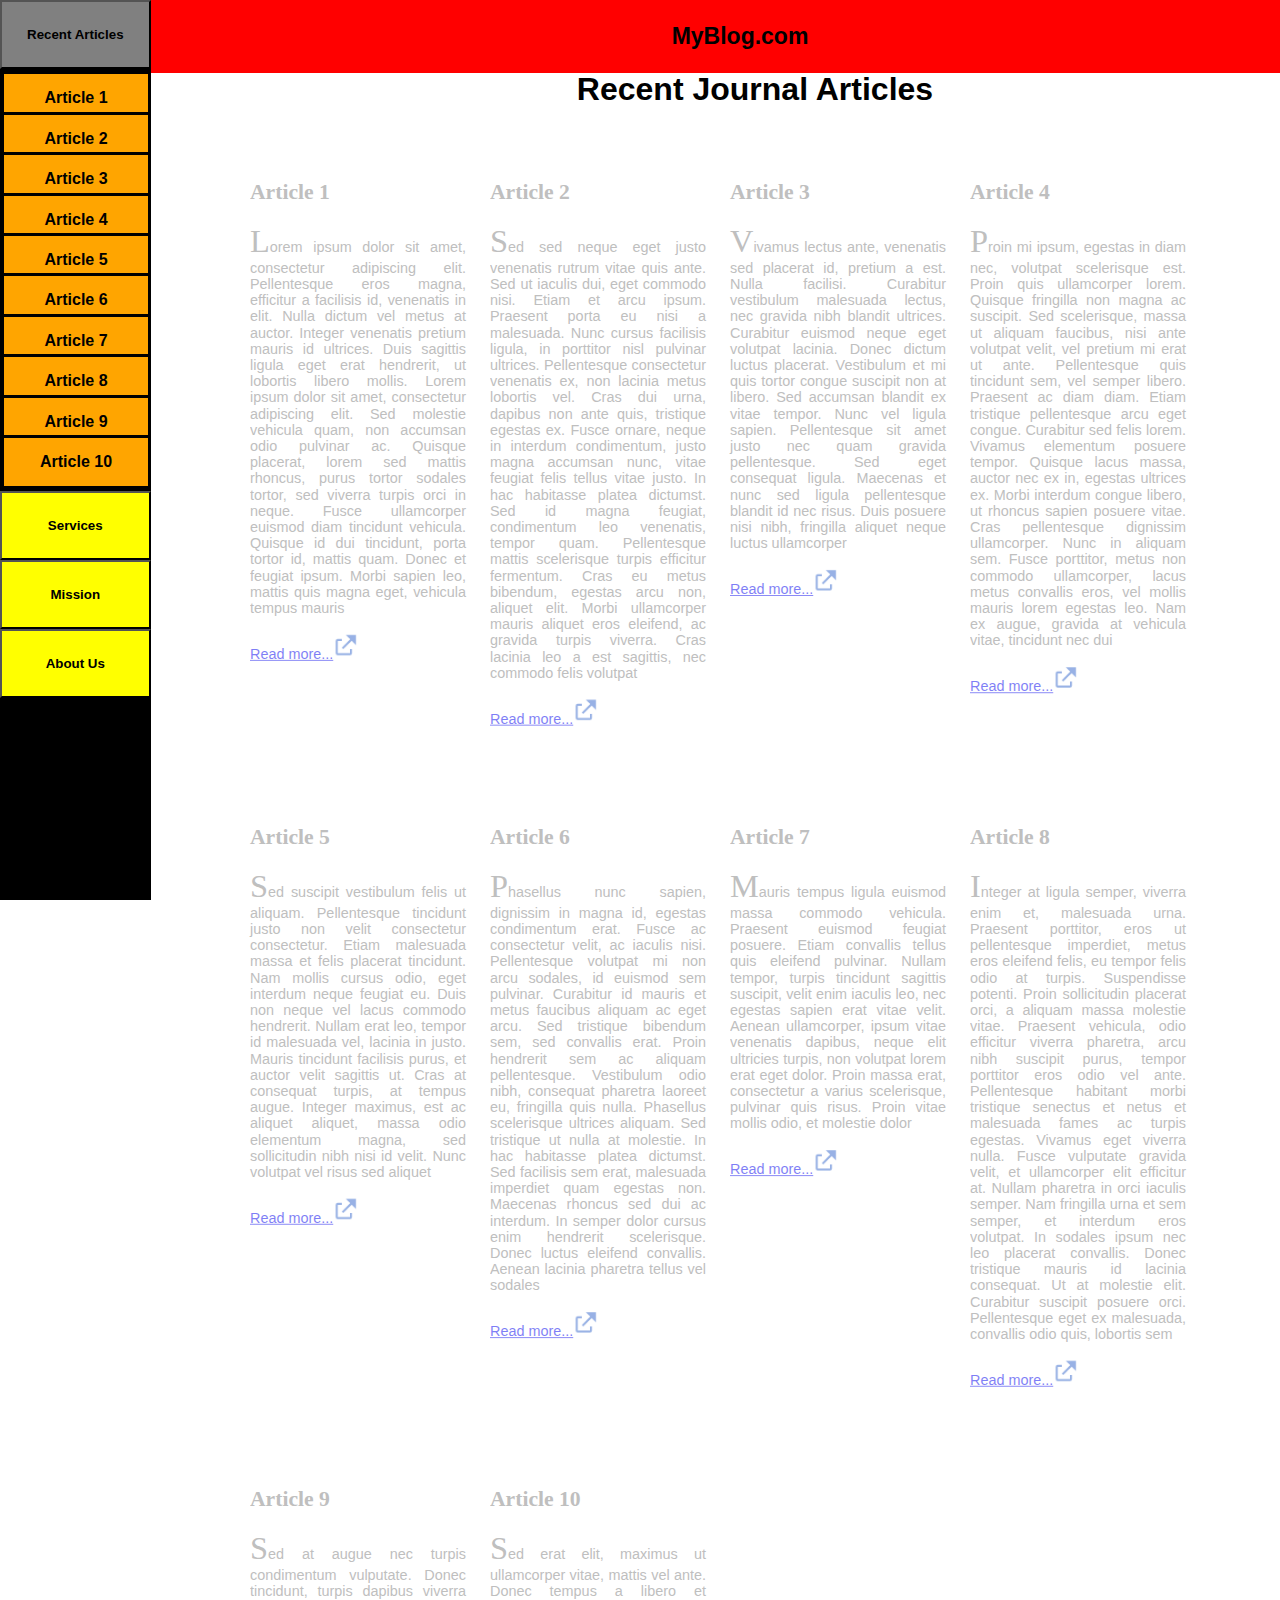
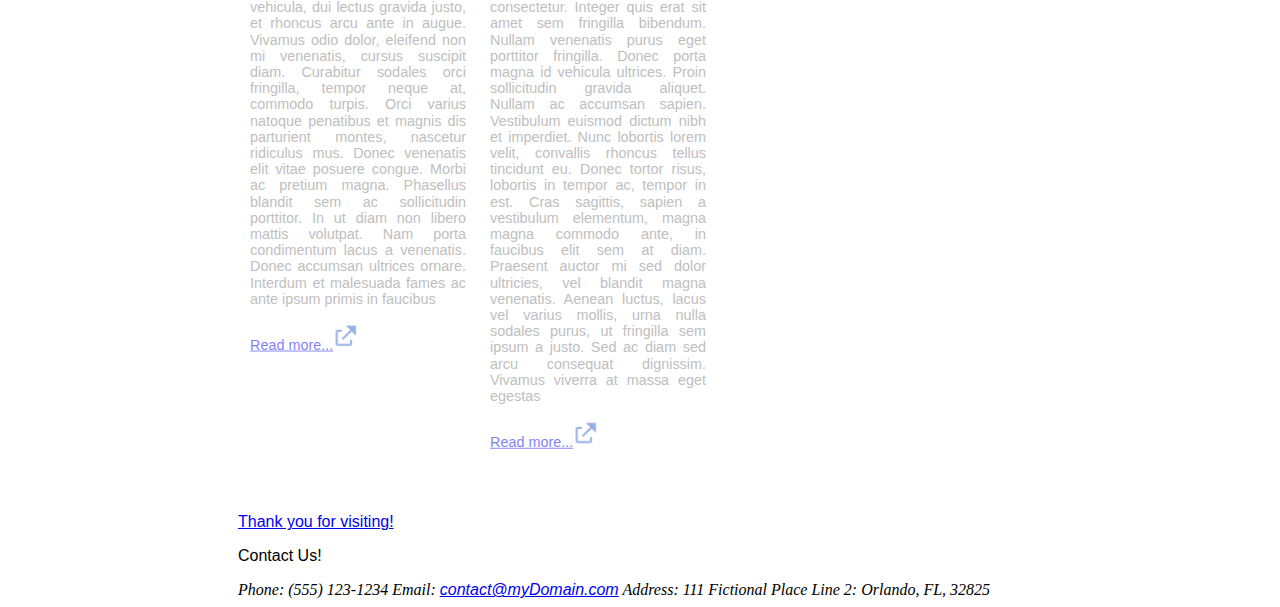
<file: index.html>
<!DOCTYPE html>
<html lang="en">
    <head>
        <link rel="stylesheet" href="TransitionsAndSelectorsCSS.css">
    </head>

    <body>
		
		<nav id="menuItems">
			<button id="recentArticles" href="recent.html">Recent Articles</button>
			
			<ul id="jumpMenu">
				<li><a href="#a1">Article 1</a></li>
				<li><a href="#a2">Article 2</a></li>
				<li><a href="#a3">Article 3</a></li>
				<li><a href="#a4">Article 4</a></li>
				<li><a href="#a5">Article 5</a></li>
				<li><a href="#a6">Article 6</a></li>
				<li><a href="#a7">Article 7</a></li>
				<li><a href="#a8">Article 8</a></li>
				<li><a href="#a9">Article 9</a></li>
				<li><a href="#a10">Article 10</a></li>
			</ul>
		
			<button href="services.html">Services</button>
			<button href="mission.html">Mission</button>
			<button href="about.html">About Us</button>
		</nav>
		
        <main>
		
			<header>
				<p>MyBlog.com</p>
			</header>
            
            <h1>Recent Journal Articles</h1>

            <div id="container">
                <article id="a1">
                    <h2>Article 1</h2>
                    <p>Lorem ipsum dolor sit amet, consectetur adipiscing elit. Pellentesque eros magna, efficitur a facilisis id, venenatis in elit. Nulla dictum vel metus at auctor. Integer venenatis pretium mauris id ultrices. Duis sagittis ligula eget erat hendrerit, ut lobortis libero mollis. Lorem ipsum dolor sit amet, consectetur adipiscing elit. Sed molestie vehicula quam, non accumsan odio pulvinar ac. Quisque placerat, lorem sed mattis rhoncus, purus tortor sodales tortor, sed viverra turpis orci in neque. Fusce ullamcorper euismod diam tincidunt vehicula. Quisque id dui tincidunt, porta tortor id, mattis quam. Donec et feugiat ipsum. Morbi sapien leo, mattis quis magna eget, vehicula tempus mauris</p>
                    <p><a href="http://www.google.com">Read more...</a></p>
                </article>

                <article id="a2">
                    <h2>Article 2</h2>
                    <p>Sed sed neque eget justo venenatis rutrum vitae quis ante. Sed ut iaculis dui, eget commodo nisi. Etiam et arcu ipsum. Praesent porta eu nisi a malesuada. Nunc cursus facilisis ligula, in porttitor nisl pulvinar ultrices. Pellentesque consectetur venenatis ex, non lacinia metus lobortis vel. Cras dui urna, dapibus non ante quis, tristique egestas ex. Fusce ornare, neque in interdum condimentum, justo magna accumsan nunc, vitae feugiat felis tellus vitae justo. In hac habitasse platea dictumst. Sed id magna feugiat, condimentum leo venenatis, tempor quam. Pellentesque mattis scelerisque turpis efficitur fermentum. Cras eu metus bibendum, egestas arcu non, aliquet elit. Morbi ullamcorper mauris aliquet eros eleifend, ac gravida turpis viverra. Cras lacinia leo a est sagittis, nec commodo felis volutpat</p>
                    <p><a href="http://www.google.com">Read more...</a></p>
                </article>

                <article id="a3">
                    <h2>Article 3</h2>
                    <p>Vivamus lectus ante, venenatis sed placerat id, pretium a est. Nulla facilisi. Curabitur vestibulum malesuada lectus, nec gravida nibh blandit ultrices. Curabitur euismod neque eget volutpat lacinia. Donec dictum luctus placerat. Vestibulum et mi quis tortor congue suscipit non at libero. Sed accumsan blandit ex vitae tempor. Nunc vel ligula sapien. Pellentesque sit amet justo nec quam gravida pellentesque. Sed eget consequat ligula. Maecenas et nunc sed ligula pellentesque blandit id nec risus. Duis posuere nisi nibh, fringilla aliquet neque luctus ullamcorper</p>
                    <p><a href="http://www.google.com">Read more...</a></p>
                </article>

                <article id="a4">
                    <h2>Article 4</h2>
                    <p>Proin mi ipsum, egestas in diam nec, volutpat scelerisque est. Proin quis ullamcorper lorem. Quisque fringilla non magna ac suscipit. Sed scelerisque, massa ut aliquam faucibus, nisi ante volutpat velit, vel pretium mi erat ut ante. Pellentesque quis tincidunt sem, vel semper libero. Praesent ac diam diam. Etiam tristique pellentesque arcu eget congue. Curabitur sed felis lorem. Vivamus elementum posuere tempor. Quisque lacus massa, auctor nec ex in, egestas ultrices ex. Morbi interdum congue libero, ut rhoncus sapien posuere vitae. Cras pellentesque dignissim ullamcorper. Nunc in aliquam sem. Fusce porttitor, metus non commodo ullamcorper, lacus metus convallis eros, vel mollis mauris lorem egestas leo. Nam ex augue, gravida at vehicula vitae, tincidunt nec dui</p>
                    <p><a href="http://www.google.com">Read more...</a></p>
                </article>

                <article id="a5">
                    <h2>Article 5</h2>
                    <p>Sed suscipit vestibulum felis ut aliquam. Pellentesque tincidunt justo non velit consectetur consectetur. Etiam malesuada massa et felis placerat tincidunt. Nam mollis cursus odio, eget interdum neque feugiat eu. Duis non neque vel lacus commodo hendrerit. Nullam erat leo, tempor id malesuada vel, lacinia in justo. Mauris tincidunt facilisis purus, et auctor velit sagittis ut. Cras at consequat turpis, at tempus augue. Integer maximus, est ac aliquet aliquet, massa odio elementum magna, sed sollicitudin nibh nisi id velit. Nunc volutpat vel risus sed aliquet</p>
                    <p><a href="http://www.google.com">Read more...</a></p>
                </article>

                <article id="a6">
                    <h2>Article 6</h2>
                    <p>Phasellus nunc sapien, dignissim in magna id, egestas condimentum erat. Fusce ac consectetur velit, ac iaculis nisi. Pellentesque volutpat mi non arcu sodales, id euismod sem pulvinar. Curabitur id mauris et metus faucibus aliquam ac eget arcu. Sed tristique bibendum sem, sed convallis erat. Proin hendrerit sem ac aliquam pellentesque. Vestibulum odio nibh, consequat pharetra laoreet eu, fringilla quis nulla. Phasellus scelerisque ultrices aliquam. Sed tristique ut nulla at molestie. In hac habitasse platea dictumst. Sed facilisis sem erat, malesuada imperdiet quam egestas non. Maecenas rhoncus sed dui ac interdum. In semper dolor cursus enim hendrerit scelerisque. Donec luctus eleifend convallis. Aenean lacinia pharetra tellus vel sodales</p>
                    <p><a href="http://www.google.com">Read more...</a></p>
                </article>

                <article id="a7">
                    <h2>Article 7</h2>
                    <p>Mauris tempus ligula euismod massa commodo vehicula. Praesent euismod feugiat posuere. Etiam convallis tellus quis eleifend pulvinar. Nullam tempor, turpis tincidunt sagittis suscipit, velit enim iaculis leo, nec egestas sapien erat vitae velit. Aenean ullamcorper, ipsum vitae venenatis dapibus, neque elit ultricies turpis, non volutpat lorem erat eget dolor. Proin massa erat, consectetur a varius scelerisque, pulvinar quis risus. Proin vitae mollis odio, et molestie dolor</p>
                    <p><a href="http://www.google.com">Read more...</a></p>
                </article>

                <article id="a8">
                    <h2>Article 8</h2>
                    <p>Integer at ligula semper, viverra enim et, malesuada urna. Praesent porttitor, eros ut pellentesque imperdiet, metus eros eleifend felis, eu tempor felis odio at turpis. Suspendisse potenti. Proin sollicitudin placerat orci, a aliquam massa molestie vitae. Praesent vehicula, odio efficitur viverra pharetra, arcu nibh suscipit purus, tempor porttitor eros odio vel ante. Pellentesque habitant morbi tristique senectus et netus et malesuada fames ac turpis egestas. Vivamus eget viverra nulla. Fusce vulputate gravida velit, et ullamcorper elit efficitur at. Nullam pharetra in orci iaculis semper. Nam fringilla urna et sem semper, et interdum eros volutpat. In sodales ipsum nec leo placerat convallis. Donec tristique mauris id lacinia consequat. Ut at molestie elit. Curabitur suscipit posuere orci. Pellentesque eget ex malesuada, convallis odio quis, lobortis sem</p>
                    <p><a href="http://www.google.com">Read more...</a></p>
                </article>

                <article id="a9">
                    <h2>Article 9</h2>
                    <p>Sed at augue nec turpis condimentum vulputate. Donec tincidunt, turpis dapibus viverra vehicula, dui lectus gravida justo, et rhoncus arcu ante in augue. Vivamus odio dolor, eleifend non mi venenatis, cursus suscipit diam. Curabitur sodales orci fringilla, tempor neque at, commodo turpis. Orci varius natoque penatibus et magnis dis parturient montes, nascetur ridiculus mus. Donec venenatis elit vitae posuere congue. Morbi ac pretium magna. Phasellus blandit sem ac sollicitudin porttitor. In ut diam non libero mattis volutpat. Nam porta condimentum lacus a venenatis. Donec accumsan ultrices ornare. Interdum et malesuada fames ac ante ipsum primis in faucibus</p>
                    <p><a href="http://www.google.com">Read more...</a></p>
                </article>

                <article id="a10">
                    <h2>Article 10</h2>
                    <p>Sed erat elit, maximus ut ullamcorper vitae, mattis vel ante. Donec tempus a libero et consectetur. Integer quis erat sit amet sem fringilla bibendum. Nullam venenatis purus eget porttitor fringilla. Donec porta magna id vehicula ultrices. Proin sollicitudin gravida aliquet. Nullam ac accumsan sapien. Vestibulum euismod dictum nibh et imperdiet. Nunc lobortis lorem velit, convallis rhoncus tellus tincidunt eu. Donec tortor risus, lobortis in tempor ac, tempor in est. Cras sagittis, sapien a vestibulum elementum, magna magna commodo ante, in faucibus elit sem at diam. Praesent auctor mi sed dolor ultricies, vel blandit magna venenatis. Aenean luctus, lacus vel varius mollis, urna nulla sodales purus, ut fringilla sem ipsum a justo. Sed ac diam sed arcu consequat dignissim. Vivamus viverra at massa eget egestas</p>
                    <p><a href="http://www.google.com">Read more...</a></p>
                </article>
            </div>
			
			<p id="thanks"><a href="#">Thank you for visiting!</a></p>

            <footer>
                <p>Contact Us!</p>
                <address>
                    <div>
                        <span>Phone:</span> <span>(555) 123-1234</span>
                        <span>Email:</span> </span><a href="#">contact@myDomain.com</a></span>
                        <span>Address:</span> <span>111 Fictional Place</span>
                        <span>Line 2:</span> <span>Orlando, FL, 32825</span>
                    </div>
                </address>
				
            </footer>
        </main>
    </body>
</html>
</file>
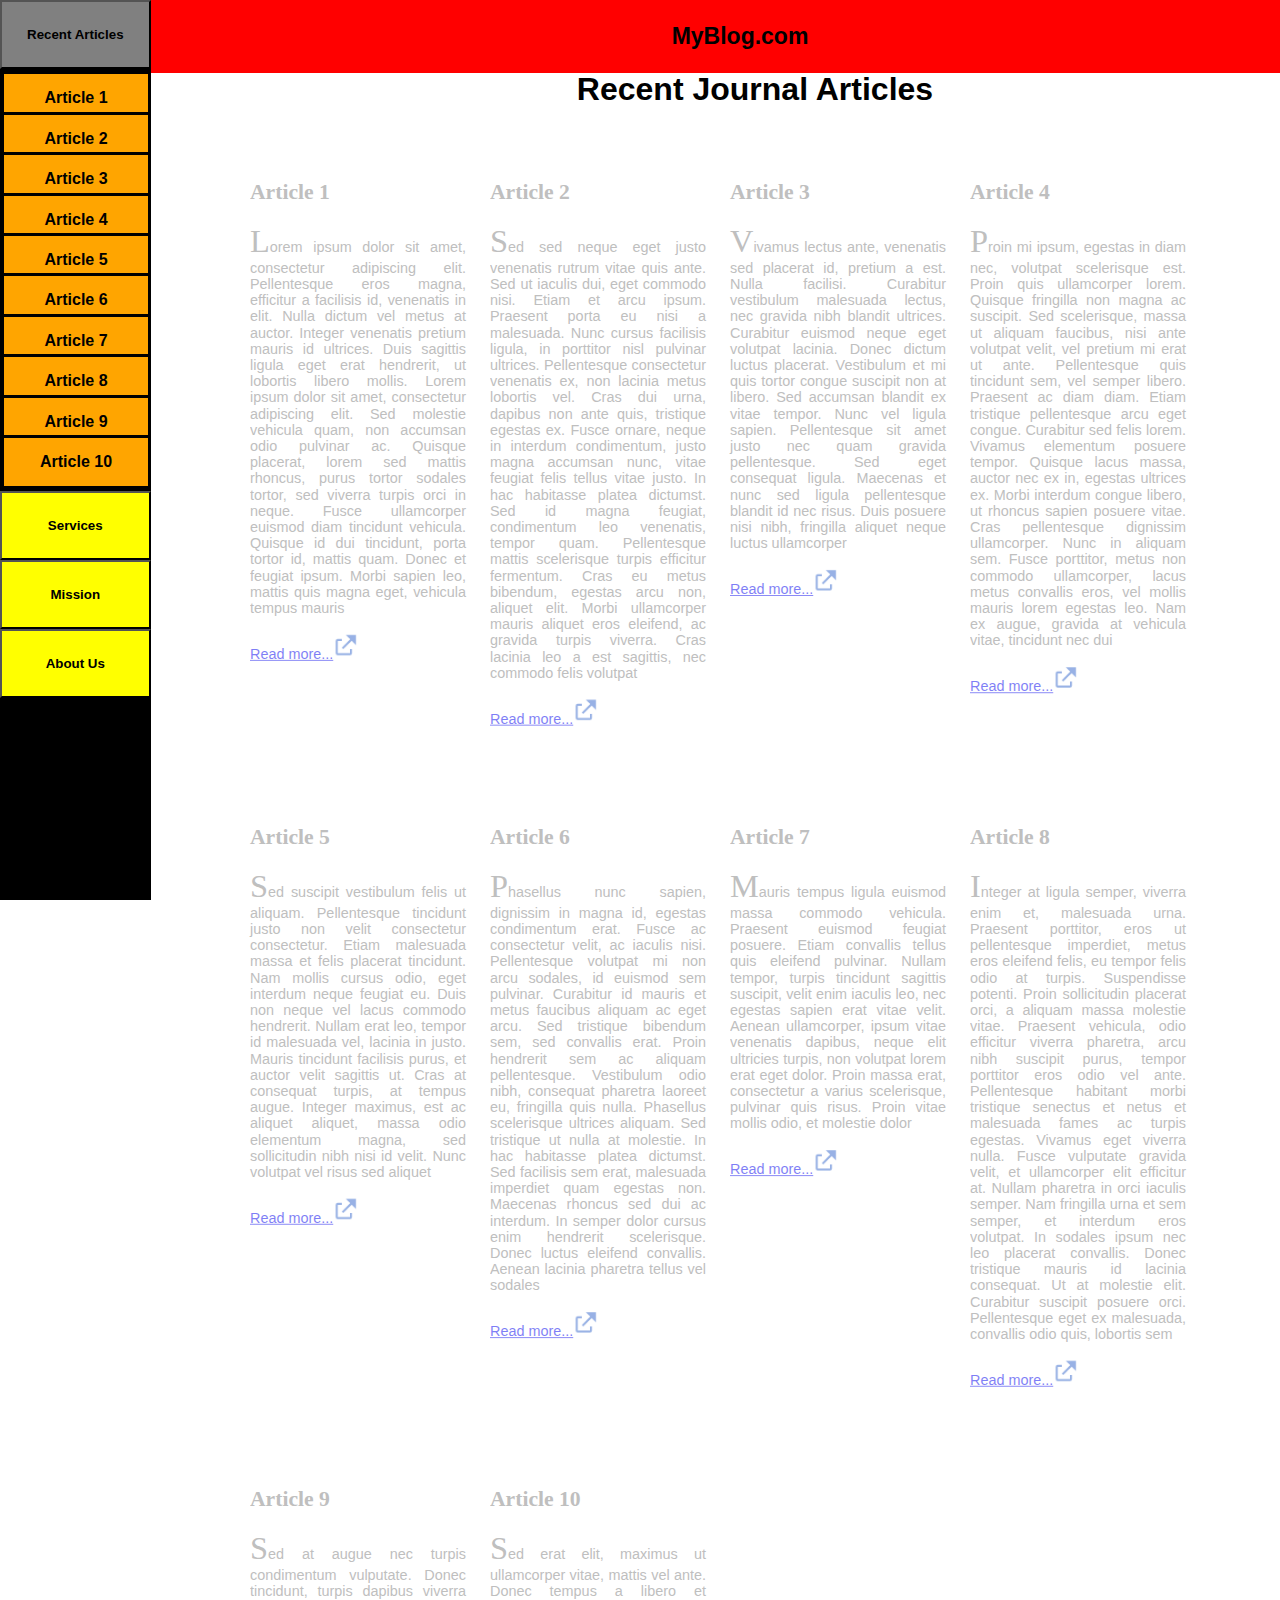
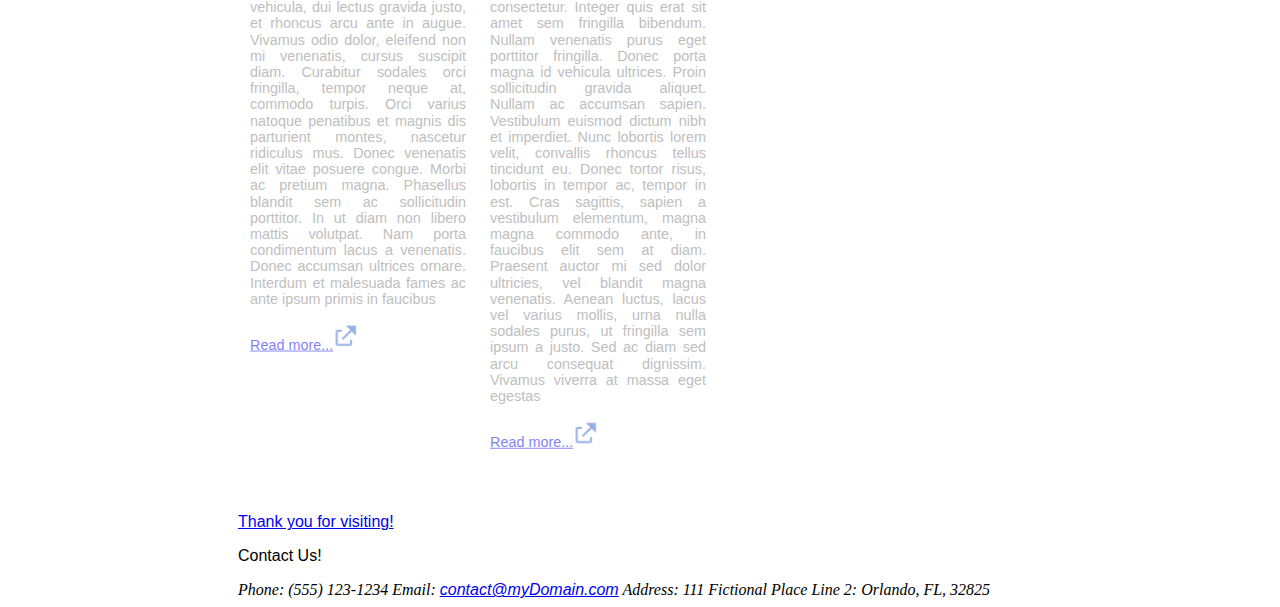
<file: html-6.html>
<!DOCTYPE html>
<html lang="en">
    <head>
        <link rel="stylesheet" href="TransitionsAndSelectorsCSS.css">
    </head>

    <body>
		
		<nav id="menuItems">
			<button id="recentArticles" href="recent.html">Recent Articles</button>
			
			<ul id="jumpMenu">
				<li><a href="#a1">Article 1</a></li>
				<li><a href="#a2">Article 2</a></li>
				<li><a href="#a3">Article 3</a></li>
				<li><a href="#a4">Article 4</a></li>
				<li><a href="#a5">Article 5</a></li>
				<li><a href="#a6">Article 6</a></li>
				<li><a href="#a7">Article 7</a></li>
				<li><a href="#a8">Article 8</a></li>
				<li><a href="#a9">Article 9</a></li>
				<li><a href="#a10">Article 10</a></li>
			</ul>
		
			<button href="services.html">Services</button>
			<button href="mission.html">Mission</button>
			<button href="about.html">About Us</button>
		</nav>
		
        <main>
		
			<header>
				<p>MyBlog.com</p>
			</header>
            
            <h1>Recent Journal Articles</h1>

            <div id="container">
                <article id="a1">
                    <h2>Article 1</h2>
                    <p>Lorem ipsum dolor sit amet, consectetur adipiscing elit. Pellentesque eros magna, efficitur a facilisis id, venenatis in elit. Nulla dictum vel metus at auctor. Integer venenatis pretium mauris id ultrices. Duis sagittis ligula eget erat hendrerit, ut lobortis libero mollis. Lorem ipsum dolor sit amet, consectetur adipiscing elit. Sed molestie vehicula quam, non accumsan odio pulvinar ac. Quisque placerat, lorem sed mattis rhoncus, purus tortor sodales tortor, sed viverra turpis orci in neque. Fusce ullamcorper euismod diam tincidunt vehicula. Quisque id dui tincidunt, porta tortor id, mattis quam. Donec et feugiat ipsum. Morbi sapien leo, mattis quis magna eget, vehicula tempus mauris</p>
                    <p><a href="http://www.google.com">Read more...</a></p>
                </article>

                <article id="a2">
                    <h2>Article 2</h2>
                    <p>Sed sed neque eget justo venenatis rutrum vitae quis ante. Sed ut iaculis dui, eget commodo nisi. Etiam et arcu ipsum. Praesent porta eu nisi a malesuada. Nunc cursus facilisis ligula, in porttitor nisl pulvinar ultrices. Pellentesque consectetur venenatis ex, non lacinia metus lobortis vel. Cras dui urna, dapibus non ante quis, tristique egestas ex. Fusce ornare, neque in interdum condimentum, justo magna accumsan nunc, vitae feugiat felis tellus vitae justo. In hac habitasse platea dictumst. Sed id magna feugiat, condimentum leo venenatis, tempor quam. Pellentesque mattis scelerisque turpis efficitur fermentum. Cras eu metus bibendum, egestas arcu non, aliquet elit. Morbi ullamcorper mauris aliquet eros eleifend, ac gravida turpis viverra. Cras lacinia leo a est sagittis, nec commodo felis volutpat</p>
                    <p><a href="http://www.google.com">Read more...</a></p>
                </article>

                <article id="a3">
                    <h2>Article 3</h2>
                    <p>Vivamus lectus ante, venenatis sed placerat id, pretium a est. Nulla facilisi. Curabitur vestibulum malesuada lectus, nec gravida nibh blandit ultrices. Curabitur euismod neque eget volutpat lacinia. Donec dictum luctus placerat. Vestibulum et mi quis tortor congue suscipit non at libero. Sed accumsan blandit ex vitae tempor. Nunc vel ligula sapien. Pellentesque sit amet justo nec quam gravida pellentesque. Sed eget consequat ligula. Maecenas et nunc sed ligula pellentesque blandit id nec risus. Duis posuere nisi nibh, fringilla aliquet neque luctus ullamcorper</p>
                    <p><a href="http://www.google.com">Read more...</a></p>
                </article>

                <article id="a4">
                    <h2>Article 4</h2>
                    <p>Proin mi ipsum, egestas in diam nec, volutpat scelerisque est. Proin quis ullamcorper lorem. Quisque fringilla non magna ac suscipit. Sed scelerisque, massa ut aliquam faucibus, nisi ante volutpat velit, vel pretium mi erat ut ante. Pellentesque quis tincidunt sem, vel semper libero. Praesent ac diam diam. Etiam tristique pellentesque arcu eget congue. Curabitur sed felis lorem. Vivamus elementum posuere tempor. Quisque lacus massa, auctor nec ex in, egestas ultrices ex. Morbi interdum congue libero, ut rhoncus sapien posuere vitae. Cras pellentesque dignissim ullamcorper. Nunc in aliquam sem. Fusce porttitor, metus non commodo ullamcorper, lacus metus convallis eros, vel mollis mauris lorem egestas leo. Nam ex augue, gravida at vehicula vitae, tincidunt nec dui</p>
                    <p><a href="http://www.google.com">Read more...</a></p>
                </article>

                <article id="a5">
                    <h2>Article 5</h2>
                    <p>Sed suscipit vestibulum felis ut aliquam. Pellentesque tincidunt justo non velit consectetur consectetur. Etiam malesuada massa et felis placerat tincidunt. Nam mollis cursus odio, eget interdum neque feugiat eu. Duis non neque vel lacus commodo hendrerit. Nullam erat leo, tempor id malesuada vel, lacinia in justo. Mauris tincidunt facilisis purus, et auctor velit sagittis ut. Cras at consequat turpis, at tempus augue. Integer maximus, est ac aliquet aliquet, massa odio elementum magna, sed sollicitudin nibh nisi id velit. Nunc volutpat vel risus sed aliquet</p>
                    <p><a href="http://www.google.com">Read more...</a></p>
                </article>

                <article id="a6">
                    <h2>Article 6</h2>
                    <p>Phasellus nunc sapien, dignissim in magna id, egestas condimentum erat. Fusce ac consectetur velit, ac iaculis nisi. Pellentesque volutpat mi non arcu sodales, id euismod sem pulvinar. Curabitur id mauris et metus faucibus aliquam ac eget arcu. Sed tristique bibendum sem, sed convallis erat. Proin hendrerit sem ac aliquam pellentesque. Vestibulum odio nibh, consequat pharetra laoreet eu, fringilla quis nulla. Phasellus scelerisque ultrices aliquam. Sed tristique ut nulla at molestie. In hac habitasse platea dictumst. Sed facilisis sem erat, malesuada imperdiet quam egestas non. Maecenas rhoncus sed dui ac interdum. In semper dolor cursus enim hendrerit scelerisque. Donec luctus eleifend convallis. Aenean lacinia pharetra tellus vel sodales</p>
                    <p><a href="http://www.google.com">Read more...</a></p>
                </article>

                <article id="a7">
                    <h2>Article 7</h2>
                    <p>Mauris tempus ligula euismod massa commodo vehicula. Praesent euismod feugiat posuere. Etiam convallis tellus quis eleifend pulvinar. Nullam tempor, turpis tincidunt sagittis suscipit, velit enim iaculis leo, nec egestas sapien erat vitae velit. Aenean ullamcorper, ipsum vitae venenatis dapibus, neque elit ultricies turpis, non volutpat lorem erat eget dolor. Proin massa erat, consectetur a varius scelerisque, pulvinar quis risus. Proin vitae mollis odio, et molestie dolor</p>
                    <p><a href="http://www.google.com">Read more...</a></p>
                </article>

                <article id="a8">
                    <h2>Article 8</h2>
                    <p>Integer at ligula semper, viverra enim et, malesuada urna. Praesent porttitor, eros ut pellentesque imperdiet, metus eros eleifend felis, eu tempor felis odio at turpis. Suspendisse potenti. Proin sollicitudin placerat orci, a aliquam massa molestie vitae. Praesent vehicula, odio efficitur viverra pharetra, arcu nibh suscipit purus, tempor porttitor eros odio vel ante. Pellentesque habitant morbi tristique senectus et netus et malesuada fames ac turpis egestas. Vivamus eget viverra nulla. Fusce vulputate gravida velit, et ullamcorper elit efficitur at. Nullam pharetra in orci iaculis semper. Nam fringilla urna et sem semper, et interdum eros volutpat. In sodales ipsum nec leo placerat convallis. Donec tristique mauris id lacinia consequat. Ut at molestie elit. Curabitur suscipit posuere orci. Pellentesque eget ex malesuada, convallis odio quis, lobortis sem</p>
                    <p><a href="http://www.google.com">Read more...</a></p>
                </article>

                <article id="a9">
                    <h2>Article 9</h2>
                    <p>Sed at augue nec turpis condimentum vulputate. Donec tincidunt, turpis dapibus viverra vehicula, dui lectus gravida justo, et rhoncus arcu ante in augue. Vivamus odio dolor, eleifend non mi venenatis, cursus suscipit diam. Curabitur sodales orci fringilla, tempor neque at, commodo turpis. Orci varius natoque penatibus et magnis dis parturient montes, nascetur ridiculus mus. Donec venenatis elit vitae posuere congue. Morbi ac pretium magna. Phasellus blandit sem ac sollicitudin porttitor. In ut diam non libero mattis volutpat. Nam porta condimentum lacus a venenatis. Donec accumsan ultrices ornare. Interdum et malesuada fames ac ante ipsum primis in faucibus</p>
                    <p><a href="http://www.google.com">Read more...</a></p>
                </article>

                <article id="a10">
                    <h2>Article 10</h2>
                    <p>Sed erat elit, maximus ut ullamcorper vitae, mattis vel ante. Donec tempus a libero et consectetur. Integer quis erat sit amet sem fringilla bibendum. Nullam venenatis purus eget porttitor fringilla. Donec porta magna id vehicula ultrices. Proin sollicitudin gravida aliquet. Nullam ac accumsan sapien. Vestibulum euismod dictum nibh et imperdiet. Nunc lobortis lorem velit, convallis rhoncus tellus tincidunt eu. Donec tortor risus, lobortis in tempor ac, tempor in est. Cras sagittis, sapien a vestibulum elementum, magna magna commodo ante, in faucibus elit sem at diam. Praesent auctor mi sed dolor ultricies, vel blandit magna venenatis. Aenean luctus, lacus vel varius mollis, urna nulla sodales purus, ut fringilla sem ipsum a justo. Sed ac diam sed arcu consequat dignissim. Vivamus viverra at massa eget egestas</p>
                    <p><a href="http://www.google.com">Read more...</a></p>
                </article>
            </div>
			
			<p id="thanks"><a href="#">Thank you for visiting!</a></p>

            <footer>
                <p>Contact Us!</p>
                <address>
                    <div>
                        <span>Phone:</span> <span>(555) 123-1234</span>
                        <span>Email:</span> </span><a href="#">contact@myDomain.com</a></span>
                        <span>Address:</span> <span>111 Fictional Place</span>
                        <span>Line 2:</span> <span>Orlando, FL, 32825</span>
                    </div>
                </address>
				
            </footer>
        </main>
    </body>
</html>
</file>
<file: TransitionsAndSelectorsCSS.css>
#menuItems{
    background-color: black;
    position: fixed;
    height: 100%;
    left:0;
    top:0;
    z-index: 2;
    align-items: center;
    display: flex;
    flex-direction: column;
}

#jumpMenu{
    opacity:0;
    max-height:0;
    margin:0;
    visibility: hidden;
    list-style-type: none;
    margin-left: -4.5em;
    transition: max-height 0.5s;
}

nav button:hover{
    background-color: grey;
}


#jumpMenu li:hover{
    background-color: blue;
    transition: background-color 0.25s;
}
#jumpMenu li:hover a{
    color: white;
}

#container{
    display: flex;
    flex-wrap: wrap;
}

article{
    color: grey;
    opacity: 50%;
    width: 15em;
    text-align: justify;
    transform: scale(0.90);
    transition: 2s;
}

p, a, h1, button{
    font-family: 'Arial';
}

article:hover{
    color: black;
    opacity: 100%;
    transform: scale(1);
    transition: 2s;
}

#recentArticles:hover + #jumpMenu,
#jumpMenu:hover{
    display: block;
    opacity: 1;
    visibility: visible;
    max-height:50%;
    padding-top: 1em;
    padding-bottom: 1em;
    transition: max-height 0.7s, opacity 1s;
}


nav button{
    background-color: yellow;
    padding: 25px;
    width: 100%;
    font-weight: bold;
}

li{
    padding: 15px;
    margin-top: -.85em;
    margin-bottom: -.85em;
    margin-left: .05em;
    margin-right: .55em;
    background-color: orange;
    width: 96.5%;
    border-style:solid;
    text-align: center;
}

li a{
    color: black;
    text-decoration: none;
    font-weight:bold;
}

header{
    top:0;
    left:0;
    text-align:center;
    background-color: red;
    width:100%;
    padding: 0px;
    position: fixed;
    margin-left: 100px;
    font-weight: bold;
    font-size: 23px;
    z-index: 1;
}

main{
    margin-left:230px;
}

h1{
    padding-top: 50px;
    text-align: center;
    font-weight: bold;
}


article p:first-of-type::first-letter{
    font-family: 'Times New Roman';
    font-size: 36px;
}

article p a:after{
    content:url(arrow.png);
}
</file>
